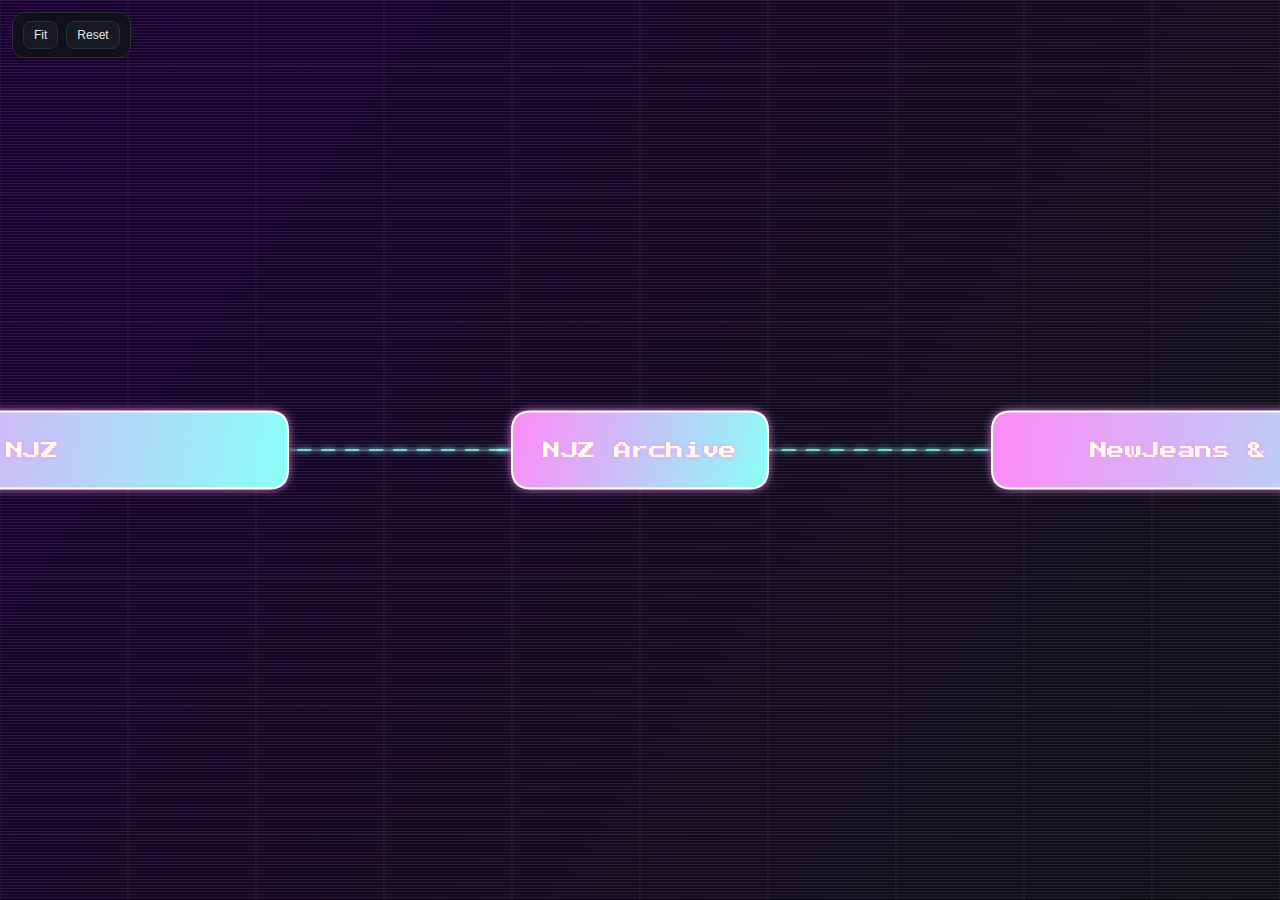
<file: horizontal-graph.html>
<!doctype html>
<html lang="en">
<head>
<meta charset="utf-8" />
<meta name="viewport" content="width=device-width, initial-scale=1" />
<title>NJZ Archive — Horizontal Graph</title>
<link href="https://fonts.googleapis.com/css2?family=Press+Start+2P&family=VT323&display=swap" rel="stylesheet">
<style>
  html,body { height:100%; margin:0; background:#0f1115; color:#e5e7eb; font-family: 'Press Start 2P', 'VT323', Fira Mono, monospace, system-ui; }
  #graph { display:block; width:100vw; height:100vh; outline:none; }
  #toolbar {
    position: fixed; top:12px; left:12px; z-index:3; display:flex; gap:8px;
    background: rgba(16,18,24,.9); border:1px solid #2a2f3a; border-radius: 12px; padding:8px 10px; backdrop-filter: blur(6px);
  }
  #toolbar button { background:#171a20; color:#e5e7eb; border:1px solid #2a2f3a; border-radius:8px; padding:6px 10px; font-size:12px; cursor:pointer; }
  #toolbar button:hover { background:#1d222a; }
  /* Removed hint overlay */
</style>
</head>
<body>
<div id="toolbar">
  <button id="fitBtn">Fit</button>
  <button id="resetBtn">Reset</button>
</div>
<canvas id="graph" tabindex="0"></canvas>

<script>
/* ================== CONFIG ================== */
// Embedded JSON data for testing (full content)
const ARCHIVE_DATA = {"guild":{"name":"NJZ Archive","id":1265845477832659006},"generated_at":"2025-09-17T09:13:55.679103+00:00","categories":[{"label":"NJZ","categories":[{"id":1336437453581455401,"name":"👖 Group (NJZ)","missing":false,"channels":[{"id":1336437759048679596,"name":"📷posts","years":[2024,2025],"months":{"2024":[12],"2025":[1,2,3]}},{"id":1336437730397257829,"name":"📚stories","years":[2024,2025],"months":{"2024":[12],"2025":[1,2,3,4]}},{"id":1336437920713937040,"name":"🎥lives","years":[2024,2025],"months":{"2024":[12],"2025":[2,3]}},{"id":1317629609830912101,"name":"📁miscellaneous","years":[2024,2025],"months":{"2024":[12],"2025":[2]}}]},{"id":1336385706334879896,"name":"🧸 Minji (NJZ)","missing":false,"channels":[{"id":1336375587471888444,"name":"📷posts","years":[2024,2025],"months":{"2024":[12],"2025":[1,2,3]}},{"id":1336375123485130783,"name":"📚stories","years":[2024,2025],"months":{"2024":[1,12],"2025":[1,2,3,4,5,6]}},{"id":1336438083348070410,"name":"🎥lives","years":[2025],"months":{"2025":[1,2]}}]},{"id":1336386239359619103,"name":"🦦 Hanni (NJZ)","missing":false,"channels":[{"id":1336375671055843328,"name":"📷posts","years":[2024,2025],"months":{"2024":[12],"2025":[1,2,3]}},{"id":1336375177096986676,"name":"📚stories","years":[2024,2025],"months":{"2024":[12],"2025":[1,2,3,4,5,6]}},{"id":1336438050347028510,"name":"🎥lives","years":[2025],"months":{"2025":[1,2,5]}}]},{"id":1336386411418353674,"name":"🐶 Danielle (NJZ)","missing":false,"channels":[{"id":1336375730019500093,"name":"📷posts","years":[2024,2025],"months":{"2024":[12],"2025":[1,2,3,4]}},{"id":1336375347775803486,"name":"📚stories","years":[2024,2025],"months":{"2024":[12],"2025":[1,2,3,4,5]}},{"id":1336438119746244769,"name":"🎥lives","years":[2025],"months":{"2025":[1,2,3,4]}}]},{"id":1336387090426101874,"name":"🐱 Haerin (NJZ)","missing":false,"channels":[{"id":1336375830691053568,"name":"📷posts","years":[2024,2025],"months":{"2024":[12],"2025":[1,2,3]}},{"id":1336375460833267732,"name":"📚stories","years":[2024,2025],"months":{"2024":[12],"2025":[1,2,4,5]}},{"id":1336437952745574470,"name":"🎥lives","years":[2025],"months":{"2025":[1,2,3]}}]},{"id":1336387274962899005,"name":"🐹 Hyein (NJZ)","missing":false,"channels":[{"id":1336375869198831738,"name":"📷posts","years":[2024,2025],"months":{"2024":[12],"2025":[1,2]}},{"id":1336375490793046170,"name":"📚stories","years":[2024,2025],"months":{"2024":[12],"2025":[1,2,3,4,5]}},{"id":1336437997717033121,"name":"🎥lives","years":[2025],"months":{"2025":[1,2]}}]}]},{"label":"NewJeans & Phoning","categories":[{"id":1309135902567829505,"name":"💼 NewJeans SNS","missing":false,"channels":[{"id":1309135926030635068,"name":"📷instagram","years":[2022,2023,2024,2025],"months":{"2022":[7,8,9,10,11,12],"2024":[1,2,3,4,5,6,7,8,9,10,11,12],"2023":[1,2,3,4,5,6,7,8,9,10,11,12],"2025":[1,2,3,4,5,7,9]}},{"id":1309137347023081503,"name":"📰twitter","years":[2022,2023,2024],"months":{"2022":[9,10,11,12],"2023":[1,2,3,4,5,6,7,8,9,10,11,12],"2024":[1,2,3,4,5,6,7,8,9,10]}},{"id":1309137412890296401,"name":"🎶tiktok","years":[2022,2023,2024,2025],"months":{"2022":[7,8,9,10,11,12],"2023":[1,2,3,4,5,6,7,8,9,10,11,12],"2024":[1,2,3,4,5,6,7,8,9,10,11],"2025":[4,5,7]}},{"id":1312582027089809548,"name":"📁miscellaneous","years":[2022,2023,2024],"months":{"2024":[7,12],"2022":[11],"2023":[11]}}]},{"id":1265944408977575936,"name":"👖 Group (Phoning)","missing":false,"channels":[{"id":1265957062656135240,"name":"📷album","years":[2022,2023,2024],"months":{"2022":[7,8,9,10,11,12],"2023":[1,2,4,5,6,7,8,9,10,11,12],"2024":[1,2,3,5,6,7,8,10,11]}},{"id":1265957997159383100,"name":"💬chat","years":[2022,2023,2024],"months":{"2022":[7,8,9,10,11,12],"2023":[1,3,5,7,9,12],"2024":[5,7,9,10,11]}},{"id":1266662788634509383,"name":"📅calendar","years":[2022,2023,2024],"months":{"2022":[7,8,10,12],"2023":[1,2,3,4,5,7,8,10],"2024":[3,4,5,6,7,10]}},{"id":1265957947109019699,"name":"🎤podcast","years":[2024],"months":{"2024":[6,7,9,10,12]}},{"id":1265957106159456327,"name":"🐰🎬","years":[2023,2024],"months":{"2023":[4,5,6,7,8,9,10,11,12],"2024":[1,2,3,4,7,10,11]}},{"id":1265957124668788786,"name":"🐰📷","years":[2022,2023,2024],"months":{"2022":[9,10,11,12],"2023":[1,3,5,6,7,10,12],"2024":[1,2,3,4,5,6,7,8,10,11]}},{"id":1265957140682641469,"name":"🐰✏","years":[2022,2023,2024],"months":{"2022":[9,10,11],"2023":[1,2,4,10],"2024":[3,7]}},{"id":1265957151885754439,"name":"🐰🌕","years":[2022,2024],"months":{"2022":[9],"2024":[2,9]}},{"id":1265957003369385994,"name":"newjeans-day","years":[2022],"months":{"2022":[7]}}]},{"id":1265944443404681217,"name":"🧸 Minji (Phoning)","missing":false,"channels":[{"id":1265954187070406707,"name":"📷album","years":[2022,2023,2024],"months":{"2022":[7,8,9,10,11,12],"2023":[1,2,3,4,5,6,7,8,9,10,11,12],"2024":[1,2,3,4,5,6,7,8,10,11]}},{"id":1265954220503339100,"name":"💬chat","years":[2022,2023,2024],"months":{"2022":[12],"2023":[1,2,3,4,5,6,7,8,9,10,11,12],"2024":[1,2,3,4,5,6,7,8,9,10,11]}},{"id":1265954264703045714,"name":"📅calendar","years":[2022,2023,2024],"months":{"2022":[7,8,9,10,11,12],"2023":[1,2,3,4,5,6,7,8,9,10,11,12],"2024":[1,2,3,4,5,6,7,8,9,10,11]}},{"id":1265954278418284675,"name":"🎤podcast","years":[2024],"months":{"2024":[6,8,9,11,12]}}]},{"id":1265944725437943860,"name":"🦦 Hanni (Phoning)","missing":false,"channels":[{"id":1265956584325124207,"name":"📷album","years":[2022,2023,2024],"months":{"2022":[7,8,9,10,11,12],"2023":[1,2,3,4,5,6,7,8,9,10,11,12],"2024":[1,2,3,4,5,6,7,8,10,11]}},{"id":1265956607448191047,"name":"💬chat","years":[2022,2023,2024],"months":{"2022":[12],"2023":[1,2,3,4,5,6,7,8,9,10,12],"2024":[1,2,3,5,6,7,8,9,10,11]}},{"id":1265956635902349383,"name":"📅calendar","years":[2022,2023,2024],"months":{"2022":[7,8,9,10,11,12],"2023":[1,2,3,4,5,6,7,8,9,10,11,12],"2024":[1,2,3,4,5,6,7,9,10,11]}},{"id":1265956657918115901,"name":"🎤podcast","years":[2024],"months":{"2024":[5,6,8,9,11]}}]},{"id":1265944803019849749,"name":"🐶 Danielle (Phoning)","missing":false,"channels":[{"id":1265956698409926656,"name":"📷album","years":[2022,2023,2024],"months":{"2022":[7,8,9,10,11,12],"2023":[1,2,3,4,5,6,7,8,9,10,11,12],"2024":[1,2,3,4,5,6,7,8,9,10,11]}},{"id":1265956751677722715,"name":"💬chat","years":[2022,2023,2024],"months":{"2022":[12],"2023":[1,2,3,4,5,6,7,8,9,10,11,12],"2024":[2,3,4,5,6,7,8,9,10,11]}},{"id":1265956814315458583,"name":"📅calendar","years":[2022,2023,2024],"months":{"2022":[7,8,9,10,11,12],"2023":[1,2,3,4,5,6,7,8,9,10,11,12],"2024":[2,4,6,7,8,10,11]}},{"id":1265956868187230301,"name":"🎤podcast","years":[2024],"months":{"2024":[5,7,8,10,11]}}]},{"id":1265944852558905365,"name":"🐱 Haerin (Phoning)","missing":false,"channels":[{"id":1265956713194852463,"name":"📷album","years":[2022,2023,2024],"months":{"2022":[7,8,9,10,11,12],"2023":[1,2,3,4,5,6,7,8,9,10,11,12],"2024":[1,2,3,4,5,6,7,8,11]}},{"id":1265956765854466078,"name":"💬chat","years":[2022,2023,2024],"months":{"2022":[12],"2023":[1,4,7,9,11],"2024":[7,8,9,10,11]}},{"id":1265956831596122174,"name":"📅calendar","years":[2022,2023,2024],"months":{"2022":[7,8,9,10,11,12],"2023":[1,2,3,4,5,6,7,8,9,10],"2024":[2,4,7]}},{"id":1265956884242890752,"name":"🎤podcast","years":[2024],"months":{"2024":[5,7,8,10,11]}}]},{"id":1265944904098386001,"name":"🐹 Hyein (Phoning)","missing":false,"channels":[{"id":1265956729884119151,"name":"📷album","years":[2022,2023,2024],"months":{"2022":[7,8,9,10,11,12],"2023":[1,2,3,4,5,6,7,8,9,10,11,12],"2024":[1,2,3,4,5,6,8]}},{"id":1265956780261904395,"name":"💬chat","years":[2022,2023,2024],"months":{"2022":[12],"2023":[1,2,3,5,6,8,9,12],"2024":[5,6,8,9,10,11]}},{"id":1265956852215316502,"name":"📅calendar","years":[2022,2023,2024],"months":{"2022":[7,8,9,10,11,12],"2023":[1,2,3,4,5,6,7,8,9,10,11,12],"2024":[1,2,5,8]}},{"id":1265956899883454467,"name":"🎤podcast","years":[2024],"months":{"2024":[6,7,9,10,12]}}]}]}]};
const NJZ_LABEL_MATCH = 'NJZ';         // labels containing this go to the LEFT
const GAP_X = 400;                     // column spacing (wider to push categories outward)
const CENTER_GAP_X = 380;              // special wider gap from root to label columns
const GAP_Y = 60;                      // default row spacing
const CATEGORY_GAP = 220;              // vertical gap between categories under a label
const CHANNEL_GAP = 110;               // vertical gap between channels under a category
const CHILD_GAP = 60;                  // vertical gap for years/months
const COLORS = {
  // Vaporwave palette
  bgGradient1: '#1a0033', // deep purple
  bgGradient2: '#0f1115', // dark blue
  grid: 'rgba(255,255,255,0.07)',
  link: '#8afff7',
  linkHL: '#ff8af7',
  nodeGradient1: '#ff8af7', // neon pink
  nodeGradient2: '#8afff7', // neon cyan
  nodeStroke: '#fff',
  nodeHL: '#fff1',
  nodeStrokeHL: '#fff',
  text: '#fffbe7',
  leftStripe:'#ffd781',
  rightStripe:'#8ab4ff',
  nodeGlow: '#ff8af7',
  nodeGlowHL: '#fff',
};
const NODE = { padX:14, padY:8, radius:12, baseW:160, baseH:48, font:'11px "Press Start 2P", "VT323", "Fira Mono", monospace, system-ui' };
const GLITCH_BOOST = 1.6; // amplify holographic twitch magnitude

/* ================== CANVAS SETUP ================== */
const canvas = document.getElementById('graph');
const ctx = canvas.getContext('2d');
function resize(){
  const dpr = Math.max(1, devicePixelRatio || 1);
  canvas.width = Math.floor(canvas.clientWidth * dpr);
  canvas.height= Math.floor(canvas.clientHeight * dpr);
  ctx.setTransform(dpr,0,0,dpr,0,0);
  draw();
}
new ResizeObserver(resize).observe(canvas);

let scale=1, tx=0, ty=0, last={x:0,y:0}, panning=false, draggingNode=null, dragOff={x:0,y:0}, activeId=null;
function toWorld(mx,my){ return { x:(mx - tx)/scale, y:(my - ty)/scale }; }
function clamp(v,a,b){ return Math.max(a, Math.min(b, v)); }

/* ================== DATA STRUCTS ================== */
const nodes=[], links=[], byId=new Map();
let rafId=null;
let linkFlow=true, linkTime=0, lastTickTime=0;
function easeOutCubic(t){ return 1 - Math.pow(1-t, 3); }
function ensureAnimLoop(){ if(rafId==null){ rafId = requestAnimationFrame(tick); } }
function tick(){
  const now=performance.now();
  const dt = lastTickTime ? (now - lastTickTime) : 0;
  lastTickTime = now;
  if (linkFlow) linkTime += dt;
  let any=false, anyGlitch=false;
  for (const n of nodes){
    if (!n._anim) continue;
    any=true;
    const {start,dur,from,to,onEnd} = n._anim;
    const t = Math.min(1, (now - start)/dur);
    const k = easeOutCubic(t);
    n.x = from.x + (to.x - from.x)*k;
    n.y = from.y + (to.y - from.y)*k;
    n.opacity = (from.o ?? 1) + ((to.o ?? 1) - (from.o ?? 1))*k;
    if (t>=1){
      const cb = onEnd; n._anim = null;
      if (typeof cb === 'function') cb();
    }
  }
  for (const n of nodes){
    if (!n._glitch) continue;
    const g = n._glitch;
    const total = g.dur + (g.tail || 0);
    const elapsed = now - g.start;
    if (elapsed >= total){ n._glitch = null; }
    else { anyGlitch = true; }
  }
  draw();
  if (any || anyGlitch || linkFlow){ rafId = requestAnimationFrame(tick); } else { rafId=null; }
}

function hashString(s){ let h=0; for(let i=0;i<s.length;i++){ h=((h<<5)-h) + s.charCodeAt(i); h|=0; } return (h>>>0); }
function startGlitch(node, dur=220, intensity=6, tail=300){ if (!node) return; node._glitch = { start: performance.now(), dur, intensity, seed: hashString(String(node.id||'')), tail }; ensureAnimLoop(); }
function measure(label){ ctx.font = NODE.font; const m = ctx.measureText(label); return Math.max(NODE.baseW, m.width + NODE.padX*2); }
function addNode(obj){
  if (byId.has(obj.id)) return byId.get(obj.id);
  // Manually enlarge certain nodes for long labels
  let customW = null;
  // Top-level label nodes
  if (obj.label === 'NewJeans & Phoning' || obj.label === 'NJZ') customW = 320;
  // Children of NewJeans & Phoning (categories)
  if (obj.parentId && (obj.parentId.includes('R:') && obj.label.length > 12)) customW = 260;
  // Children of NJZ (categories)
  if (obj.parentId && (obj.parentId.includes('L:') && obj.label.length > 12)) customW = 260;
  // Children of NJZ (channels)
  if (obj.type === 'category' && obj.label.length > 12) customW = 260;
  obj.w = customW || measure(obj.label);
  obj.h = NODE.baseH;
  obj.opacity = obj.opacity==null ? 1 : obj.opacity;
  nodes.push(obj); byId.set(obj.id,obj); return obj;
}
function addLink(a,b){ if(!links.some(L=>L.a===a.id && L.b===b.id)) links.push({a:a.id, b:b.id}); }

function removeNodeAndLinks(node){
  const id = typeof node==='string'? node : node.id;
  const idx = nodes.findIndex(n=>n.id===id);
  if (idx>=0){ nodes.splice(idx,1); }
  byId.delete(id);
  for (let i=links.length-1;i>=0;i--){ if (links[i].a===id || links[i].b===id) links.splice(i,1); }
}

function getColX(){
  return { center:0, left:{1:-GAP_X,2:-GAP_X*2,3:-GAP_X*3,4:-GAP_X*4,5:-GAP_X*5}, right:{1:GAP_X,2:GAP_X*2,3:GAP_X*3,4:GAP_X*4,5:GAP_X*5} };
}

function computeChildTargets(ch){
  const colX = getColX();
  const side = ch.side;
  const years = nodes.filter(n=>n.type==='year' && n.parentId===ch.id);
  const yearStacks = years.map(yNode=>{
    const months = nodes
      .filter(m=>m.type==='month' && m.parentId===yNode.id)
      .sort((a,b)=> Number(a.label) - Number(b.label));
    const groupSpan = months.length > 1 ? (months.length - 1) * CHILD_GAP : 0;
    return { yNode, months, groupSpan };
  });
  const totalSpan = yearStacks.reduce((s,ys)=> s + ys.groupSpan, 0) + Math.max(0, (yearStacks.length - 1)) * CHILD_GAP;
  let topY = ch.y - totalSpan/2;
  const res=[];
  for (const ys of yearStacks){
    const yearY = topY + ys.groupSpan/2;
    res.push({ node: ys.yNode, x: colX[side][4], y: yearY });
    const mCount = ys.months.length;
    for (let i=0;i<mCount;i++){
      const m = ys.months[i];
      const offset = (i - (mCount - 1)/2) * CHILD_GAP;
      res.push({ node: m, x: colX[side][5], y: yearY + offset });
    }
    topY += ys.groupSpan + CHILD_GAP;
  }
  return res;
}

/* ================== BUILD (root→labels→categories→channels) ================== */
function buildBase(raw){
  nodes.length=0; links.length=0; byId.clear();

  const root = addNode({ id:'root', label:(raw.guild?.name || 'Archive'), level:0, side:'center', type:'root', x:0, y:0 });

  const leftGroups = [], rightGroups = [];
  (raw.categories || []).forEach(g=>{
    const isLeft = String(g.label||'').toLowerCase().includes(NJZ_LABEL_MATCH.toLowerCase());
    (isLeft ? leftGroups : rightGroups).push(g);
  });

  const leftLabelNodes  = leftGroups.map((g,i)=> addNode({ id:`L:${i}:${g.label}`, label:g.label, level:1, side:'left',  type:'label', group:g }));
  const rightLabelNodes = rightGroups.map((g,i)=> addNode({ id:`R:${i}:${g.label}`, label:g.label, level:1, side:'right', type:'label', group:g }));
  leftLabelNodes.forEach(n=>addLink(root,n));
  rightLabelNodes.forEach(n=>addLink(root,n));

  function addSide(side,labelNodes){
    labelNodes.forEach(ln=>{
      (ln.group.categories || []).forEach(cat=>{
        const cNode = addNode({ id:`cat:${cat.id}`, label:cat.name, level:2, side, type:'category', parentId:ln.id, cat });
        addLink(ln, cNode);
        (cat.channels || []).forEach(ch=>{
          const chNode = addNode({ id:`ch:${ch.id}`, label:ch.name, level:3, side, type:'channel', parentId:cNode.id, ch, expanded:false });
          addLink(cNode, chNode);
        });
      });
    });
  }
  addSide('left', leftLabelNodes);
  addSide('right', rightLabelNodes);
}

/* ================== EXPAND/COLLAPSE (sorted years↑, months 01..12) ================== */
function toggleExpandChannel(chNode){
  const side = chNode.side;
  const colX = getColX();
  // Collapse other expanded channels on the same side with animation
  nodes.filter(n => n.type === 'channel' && n.side === side && n !== chNode && n.expanded).forEach(otherCh => {
    otherCh.expanded = false;
    const years = nodes.filter(n=>n.type==='year' && n.parentId===otherCh.id);
    const months = nodes.filter(n=>n.type==='month' && years.some(y=>y.id===n.parentId));
    const toRemove = [...years, ...months];
    toRemove.forEach(n=>{
      startGlitch(n, 700, 8, 400);
      n._anim = { start: performance.now(), dur: 260, from: {x:n.x, y:n.y, o:n.opacity??1}, to: {x: otherCh.x + (otherCh.side==='right'? 40 : -40), y: otherCh.y, o:0}, onEnd: ()=> removeNodeAndLinks(n) };
    });
  });

  const expanding = !chNode.expanded;
  chNode.expanded = expanding;

  // If collapsing current channel: animate existing children out, no relayout
  if (!expanding){
    const years = nodes.filter(n=>n.type==='year' && n.parentId===chNode.id);
    const months = nodes.filter(n=>n.type==='month' && years.some(y=>y.id===n.parentId));
    const toRemove = [...years, ...months];
    toRemove.forEach(n=>{
      startGlitch(n, 700, 8, 400);
      n._anim = { start: performance.now(), dur: 260, from: {x:n.x, y:n.y, o:n.opacity??1}, to: {x: chNode.x + (chNode.side==='right'? 40 : -40), y: chNode.y, o:0}, onEnd: ()=> removeNodeAndLinks(n) };
    });
    ensureAnimLoop();
    return;
  }

  // Expanding current channel: create year/month nodes at channel position with 0 opacity, then animate to targets
  const years = Array.from(new Set(chNode.ch.years || [])).sort((a,b)=>a-b);
  years.forEach(yr=>{
    const yNode = addNode({ id:`yr:${chNode.id}:${yr}`, label:String(yr), level:4, side:chNode.side, type:'year', parentId:chNode.id, parentChain:chNode.id, x:chNode.x, y:chNode.y, opacity:0 });
    addLink(chNode, yNode);
    const arr = (chNode.ch.months && chNode.ch.months[String(yr)]) ? chNode.ch.months[String(yr)] : [];
    const months = Array.from(new Set(arr)).sort((a,b)=>a-b); // unique + ascending
    months.forEach(m=>{
      const mNode = addNode({ id:`mo:${chNode.id}:${yr}:${m}`, label:String(m).padStart(2,'0'), level:5, side:chNode.side, type:'month', parentId:yNode.id, parentChain:chNode.id, x:chNode.x, y:chNode.y, opacity:0 });
      addLink(yNode, mNode);
    });
  });

  // Compute targets based on current channel position (no relayout)
  const targets = computeChildTargets(chNode);
  const now = performance.now();
  for (const t of targets){
    const n = t.node;
    n._anim = { start: now, dur: 260, from: {x:n.x, y:n.y, o:n.opacity??0}, to: {x:t.x, y:t.y, o:1} };
    startGlitch(n, 750, 9, 500);
  }
  startGlitch(chNode, 700, 7, 400);
  ensureAnimLoop();
}

/* ================== LAYOUT (horizontal, orthogonal links) ================== */
function layout() {
  const colX = { center:0, left:{1:-GAP_X,2:-GAP_X*2,3:-GAP_X*3,4:-GAP_X*4,5:-GAP_X*5}, right:{1:GAP_X,2:GAP_X*2,3:GAP_X*3,4:GAP_X*4,5:GAP_X*5} };
  const cols = { left:{1:[],2:[],3:[],4:[],5:[]}, right:{1:[],2:[],3:[],4:[],5:[]}, center:[] };
  nodes.forEach(n=>{ if(n.side==='center') cols.center.push(n); else cols[n.side][n.level].push(n); });

  function sortCol(a){ a.sort((x,y)=>{ const px=x.parentId||'', py=y.parentId||''; if(px!==py) return px.localeCompare(py); return x.label.localeCompare(y.label); }); }
  cols.center.sort((a,b)=>a.label.localeCompare(b.label));
  ['left','right'].forEach(s=>{ for(let L=1;L<=5;L++) sortCol(cols[s][L]); });

  // Place labels with extra center gap; y will be updated after categories are placed
  cols.left[1].forEach(n=>n.x=-CENTER_GAP_X);
  cols.right[1].forEach(n=>n.x=CENTER_GAP_X);
  cols.center.forEach(n=>{ n.x=colX.center; n.y=0; });

  // Place categories as separate vertical blocks with CATEGORY_GAP
  function placeSide(side){
    const cats = cols[side][2];
    // Compute each category block height from channels and their expanded children
    const blocks = cats.map(cat=>{
      const chs = nodes.filter(n=>n.type==='channel' && n.parentId===cat.id);
      let h = Math.max(CHANNEL_GAP, (chs.length-1)*CHANNEL_GAP + CHANNEL_GAP);
      for (const ch of chs){
        if (ch.expanded){
          const years = nodes.filter(n=>n.type==='year' && n.parentId===ch.id);
          let count = 0;
          for (const yNode of years){
            const months = nodes.filter(m=>m.type==='month' && m.parentId===yNode.id);
            count += 1 + months.length;
          }
          h = Math.max(h, count*CHILD_GAP);
        }
      }
      return {cat, chs, height:h};
    });

  // Total height and start y
  const total = blocks.reduce((s,b)=> s + b.height, 0) + (blocks.length-1)*CATEGORY_GAP;
  let y = -total/2;

    // Place each block
    for (const b of blocks){
      // Place channels evenly within the block and collect their Y positions
      const chSpan = (b.chs.length-1)*CHANNEL_GAP;
      let cy = y + (b.height - chSpan)/2;
      const chYs = [];
      for (let i=0; i<b.chs.length; i++){
        const ch = b.chs[i];
        ch.x = colX[side][3];
        ch.y = cy;
        chYs.push(ch.y);

        if (ch.expanded){
          // Place years centered on the median of their months,
          // and center the full children stack on ch.y
          const years = nodes.filter(n=>n.type==='year' && n.parentId===ch.id);

          // Build per-year stacks and compute each year stack height
          const yearStacks = years.map(yNode=>{
            const months = nodes
              .filter(m=>m.type==='month' && m.parentId===yNode.id)
              .sort((a,b)=> Number(a.label) - Number(b.label));
            // group span is based only on months since months are centered around the year
            const groupSpan = months.length > 1 ? (months.length - 1) * CHILD_GAP : 0;
            return { yNode, months, groupSpan };
          });

          // Total span across years = sum of group spans + gaps between groups
          const totalSpan = yearStacks.reduce((s,ys)=> s + ys.groupSpan, 0) + Math.max(0, (yearStacks.length - 1)) * CHILD_GAP;
          let topY = ch.y - totalSpan / 2;

          for (const ys of yearStacks){
            // Center of this year+months stack
            const yearY = topY + ys.groupSpan / 2;

            // Position year node
            ys.yNode.x = colX[side][4];
            ys.yNode.y = yearY;

            // Position months centered around the year:
            // if odd count, middle month aligns with the year
            // if even count, months straddle the year evenly
            const mCount = ys.months.length;
            for (let i=0; i<mCount; i++){
              const m = ys.months[i];
              const offset = (i - (mCount - 1)/2) * CHILD_GAP;
              m.x = colX[side][5];
              m.y = yearY + offset;
            }

            // Advance the topY for next year stack (leave one gap between stacks)
            topY += ys.groupSpan + CHILD_GAP;
          }
        }
        cy += CHANNEL_GAP;
      }

      // Center category on the median of its channels
      b.cat.x = colX[side][2];
      if (chYs.length){
        const mid = Math.floor(chYs.length/2);
        const sorted = [...chYs].sort((a,b)=>a-b);
        b.cat.y = chYs.length % 2 === 1 ? sorted[mid] : (sorted[mid-1] + sorted[mid]) / 2;
      } else {
        b.cat.y = y + b.height/2;
      }

      // Move to next block
      y += b.height + CATEGORY_GAP;
    }

    // Center label (level 1) over its categories
    const label = cols[side][1][0];
    if (label){
      const minY = Math.min(...cats.map(c=>c.y));
      const maxY = Math.max(...cats.map(c=>c.y));
      label.y = (minY + maxY)/2;
    }
  }

  placeSide('left');
  placeSide('right');

  // Root at midpoint of both labels
  const root = byId.get('root');
  const leftLabel = cols.left[1][0];
  const rightLabel = cols.right[1][0];
  root.x = 0;
  root.y = ((leftLabel?leftLabel.y:0) + (rightLabel?rightLabel.y:0))/2;
}

function fitView(pad=90){
  if (!nodes.length) return;
  let minX=Infinity,minY=Infinity,maxX=-Infinity,maxY=-Infinity;
  for (const n of nodes){ minX=Math.min(minX,n.x-n.w/2); maxX=Math.max(maxX,n.x+n.w/2); minY=Math.min(minY,n.y-n.h/2); maxY=Math.max(maxY,n.y+n.h/2); }
  const w=canvas.clientWidth,h=canvas.clientHeight;
  const gw=(maxX-minX)+pad*2, gh=(maxY-minY)+pad*2;
  const s = clamp(Math.min(w/gw, h/gh), 0.05, 3.5);
  scale=s; tx=(w - (minX+maxX)*s)/2; ty=(h - (minY+maxY)*s)/2; draw();
}
function resetView(){ scale=1; tx=canvas.clientWidth/2; ty=canvas.clientHeight/2; draw(); }
function initialCenterZoom(){ scale=1.6; tx=canvas.clientWidth/2; ty=canvas.clientHeight/2; draw(); }

/* ================== DRAW ================== */
function drawGrid(){
  const w=canvas.clientWidth, h=canvas.clientHeight;
  // Vaporwave gradient background
  const grad = ctx.createLinearGradient(0,0,w,h);
  grad.addColorStop(0, COLORS.bgGradient1);
  grad.addColorStop(1, COLORS.bgGradient2);
  ctx.fillStyle = grad;
  ctx.fillRect(0,0,w,h);
  // CRT scanlines
  ctx.save();
  ctx.globalAlpha = 0.08;
  ctx.fillStyle = '#fff';
  for(let y=0;y<h;y+=3){ctx.fillRect(0,y,w,1);}
  ctx.restore();
  // Vaporwave grid
  ctx.save(); ctx.translate(tx,ty); ctx.scale(scale,scale);
  ctx.beginPath();
  const step=80;
  for (let x=-6000;x<=6000;x+=step){ ctx.moveTo(x,-6000); ctx.lineTo(x,6000); }
  for (let y=-6000;y<=6000;y+=step){ ctx.moveTo(-6000,y); ctx.lineTo(6000,y); }
  ctx.lineWidth=1/scale; ctx.strokeStyle=COLORS.grid; ctx.stroke();
  ctx.restore();
}
function roundRect(x,y,w,h,r){ const hw=w/2, hh=h/2, x0=x-hw, y0=y-hh, x1=x+hw, y1=y+hh;
  ctx.beginPath(); ctx.moveTo(x0+r,y0); ctx.lineTo(x1-r,y0); ctx.quadraticCurveTo(x1,y0,x1,y0+r);
  ctx.lineTo(x1,y1-r); ctx.quadraticCurveTo(x1,y1,x1-r,y1); ctx.lineTo(x0+r,y1);
  ctx.quadraticCurveTo(x0,y1,x0,y1-r); ctx.lineTo(x0,y0+r); ctx.quadraticCurveTo(x0,y0,x0+r,y0);
}
function draw(){
  const nowTS = performance.now();
  drawGrid();
  ctx.save(); ctx.translate(tx,ty); ctx.scale(scale,scale);

  // Curved glowing links with animated flow
  ctx.save();
  ctx.shadowColor = COLORS.link;
  ctx.shadowBlur = 10/scale;
  const lineBase = Math.max(2/scale, 1/scale);
  ctx.lineWidth = lineBase;
  for (const L of links){
    const a = byId.get(L.a), b = byId.get(L.b); if(!a || !b) continue;
    const aop = a.opacity ?? 1, bop = b.opacity ?? 1;
    const aRight = a.side==='right';
    const x0 = aRight ? (a.x + a.w/2) : (a.x - a.w/2);
    const x1 = aRight ? (b.x - b.w/2) : (b.x + b.w/2);
    const y0 = a.y, y1 = b.y;
    // Bezier curve for vaporwave style — increase curvature
    const cxPull = 100; // stronger curve
    ctx.beginPath();
    ctx.moveTo(x0, y0);
    ctx.bezierCurveTo(
      aRight ? x0+cxPull : x0-cxPull, y0,
      aRight ? x1-cxPull : x1+cxPull, y1,
      x1, y1
    );
    const isHL = (activeId===a.id || activeId===b.id);
    ctx.strokeStyle = isHL ? COLORS.linkHL : COLORS.link;
    ctx.globalAlpha = ((isHL ? 0.95 : 0.7) * Math.min(aop, bop));

    // Flowing dash animation
    const speed = 120; // px per second
    const dashLen = 14/scale;
    const gapLen = 10/scale;
    ctx.setLineDash([dashLen, gapLen]);
    ctx.lineDashOffset = - (linkTime/1000) * speed;
    ctx.stroke();

    // Solid underlay to make it glow nicer
    ctx.setLineDash([]);
    ctx.globalAlpha *= 0.35;
    ctx.lineWidth = lineBase * 1.6;
    ctx.stroke();
    ctx.lineWidth = lineBase;
  }
  ctx.restore();

  // nodes
  ctx.font = NODE.font; ctx.textAlign='center'; ctx.textBaseline='middle';
  for (const n of nodes){
    const op = n.opacity ?? 1;
    const active = n.id===activeId;
    // Neon gradient node background
    const grad = ctx.createLinearGradient(n.x-n.w/2, n.y-n.h/2, n.x+n.w/2, n.y+n.h/2);
    grad.addColorStop(0, COLORS.nodeGradient1);
    grad.addColorStop(1, COLORS.nodeGradient2);
    ctx.save();
    // Glow
    ctx.shadowColor = active ? COLORS.nodeGlowHL : COLORS.nodeGlow;
    ctx.shadowBlur = active ? 32/scale : 16/scale;
    ctx.globalAlpha = op;
    // Optional holographic twitch
    if (n._glitch){
      const g = n._glitch;
      const total = g.dur + (g.tail||0);
      const t = Math.min(1, Math.max(0, (nowTS - g.start) / total));
      // Ease-out for smoother end
      const k = 1 - Math.pow(1 - t, 3);
      const fade = 1 - t;
      const jitter = (g.intensity||6) * fade;
      // Three RGB shifted passes
  const baseA1 = 0.55 * fade * GLITCH_BOOST, baseA2 = 0.55 * fade * GLITCH_BOOST, baseA3 = 0.35 * fade * GLITCH_BOOST;
      const shifts = [
        {dx:  jitter, dy: -jitter*0.5, color: `rgba(255,80,200,${baseA1})`},
        {dx: -jitter*0.6, dy: jitter*0.4, color: `rgba(80,240,255,${baseA2})`},
        {dx:  jitter*0.2, dy: jitter*0.9, color: `rgba(255,255,255,${baseA3})`}
      ];
      for (const s of shifts){
        ctx.save();
        ctx.translate(s.dx, s.dy);
        ctx.fillStyle = s.color;
        roundRect(n.x,n.y,n.w,n.h,NODE.radius);
        ctx.fill();
        ctx.restore();
      }
    }
    ctx.fillStyle = grad;
    roundRect(n.x,n.y,n.w,n.h,NODE.radius);
    ctx.fill();
    ctx.shadowBlur = 0;
    // Node border
    ctx.lineWidth = active ? 3/scale : 2/scale;
    ctx.strokeStyle = active ? COLORS.nodeStrokeHL : COLORS.nodeStroke;
    roundRect(n.x,n.y,n.w,n.h,NODE.radius);
    ctx.stroke();
    ctx.restore();
  // ...removed side stripe...
    // label
    ctx.save();
    ctx.shadowColor = active ? COLORS.nodeGlowHL : COLORS.nodeGlow;
    ctx.shadowBlur = active ? 16/scale : 8/scale;
    ctx.fillStyle = COLORS.text;
    ctx.globalAlpha = op;
    if (n._glitch){
      const g = n._glitch;
      const total = g.dur + (g.tail||0);
      const t = Math.min(1, Math.max(0, (nowTS - g.start) / total));
      const fade = 1 - t;
  const jitter = (g.intensity||6) * fade * GLITCH_BOOST;
  const a1 = 0.9 * fade * GLITCH_BOOST, a2 = 0.9 * fade * GLITCH_BOOST;
      ctx.save(); ctx.translate( jitter, -jitter*0.5); ctx.fillStyle=`rgba(255,80,200,${a1})`; ctx.fillText(n.label, n.x, n.y); ctx.restore();
      ctx.save(); ctx.translate(-jitter*0.6,  jitter*0.4); ctx.fillStyle=`rgba(80,240,255,${a2})`; ctx.fillText(n.label, n.x, n.y); ctx.restore();
    }
    ctx.fillText(n.label, n.x, n.y);
    ctx.restore();
  }
  ctx.restore();
}

/* ================== INTERACTION ================== */
canvas.addEventListener('mousedown', e=>{
  const r=canvas.getBoundingClientRect(), mx=e.clientX-r.left, my=e.clientY-r.top; last={x:mx,y:my};
  const w=toWorld(mx,my), n=pickNode(w.x,w.y);
  if (n){ activeId=n.id; panning=false; } else { panning=true; }
  draw();
});
addEventListener('mousemove', e=>{
  if (!panning) return;
  const r=canvas.getBoundingClientRect(), mx=e.clientX-r.left, my=e.clientY-r.top;
  tx += (mx-last.x); ty += (my-last.y); last={x:mx,y:my};
  draw();
});
addEventListener('mouseup', ()=>{ panning=false; });
canvas.addEventListener('wheel', e=>{
  e.preventDefault();
  const r=canvas.getBoundingClientRect(), mx=e.clientX-r.left, my=e.clientY-r.top;
  const before=toWorld(mx,my), f=Math.exp(-e.deltaY*0.0015), ns=clamp(scale*f, 0.1, 4);
  tx = mx - before.x*ns; ty = my - before.y*ns; scale=ns; draw();
},{passive:false});
canvas.addEventListener('click', e=>{
  const r=canvas.getBoundingClientRect(), mx=e.clientX-r.left, my=e.clientY-r.top;
  const w=toWorld(mx,my), n=pickNode(w.x,w.y); if(!n) return;
  if (n.type==='channel'){
    activeId=n.id;
    toggleExpandChannel(n);
    ensureAnimLoop();
  } else {
    activeId=n.id; draw();
  }
});
addEventListener('keydown', e=>{ if(e.key==='f'||e.key==='F') fitView(); if(e.key==='0') resetView(); });
document.getElementById('fitBtn').onclick = ()=>fitView();
document.getElementById('resetBtn').onclick = ()=>resetView();

function pickNode(wx,wy){
  for (let i=nodes.length-1;i>=0;i--){
    const n=nodes[i];
    if (wx>=n.x-n.w/2 && wx<=n.x+n.w/2 && wy>=n.y-n.h/2 && wy<=n.y+n.h/2) return n;
  }
  return null;
}

/* ================== BOOT: use embedded JSON ================== */
function loadArchive(){
  try{
    const raw = ARCHIVE_DATA;
    buildBase(raw);
    layout();
    resize();
    setTimeout(()=>initialCenterZoom(), 0);
    ensureAnimLoop();
  }catch(err){
    console.error('Failed to load archive JSON:', err);
    alert('Failed to load archive JSON (embedded).');
  }
}
loadArchive();
</script>
</body>
</html>
</file>
